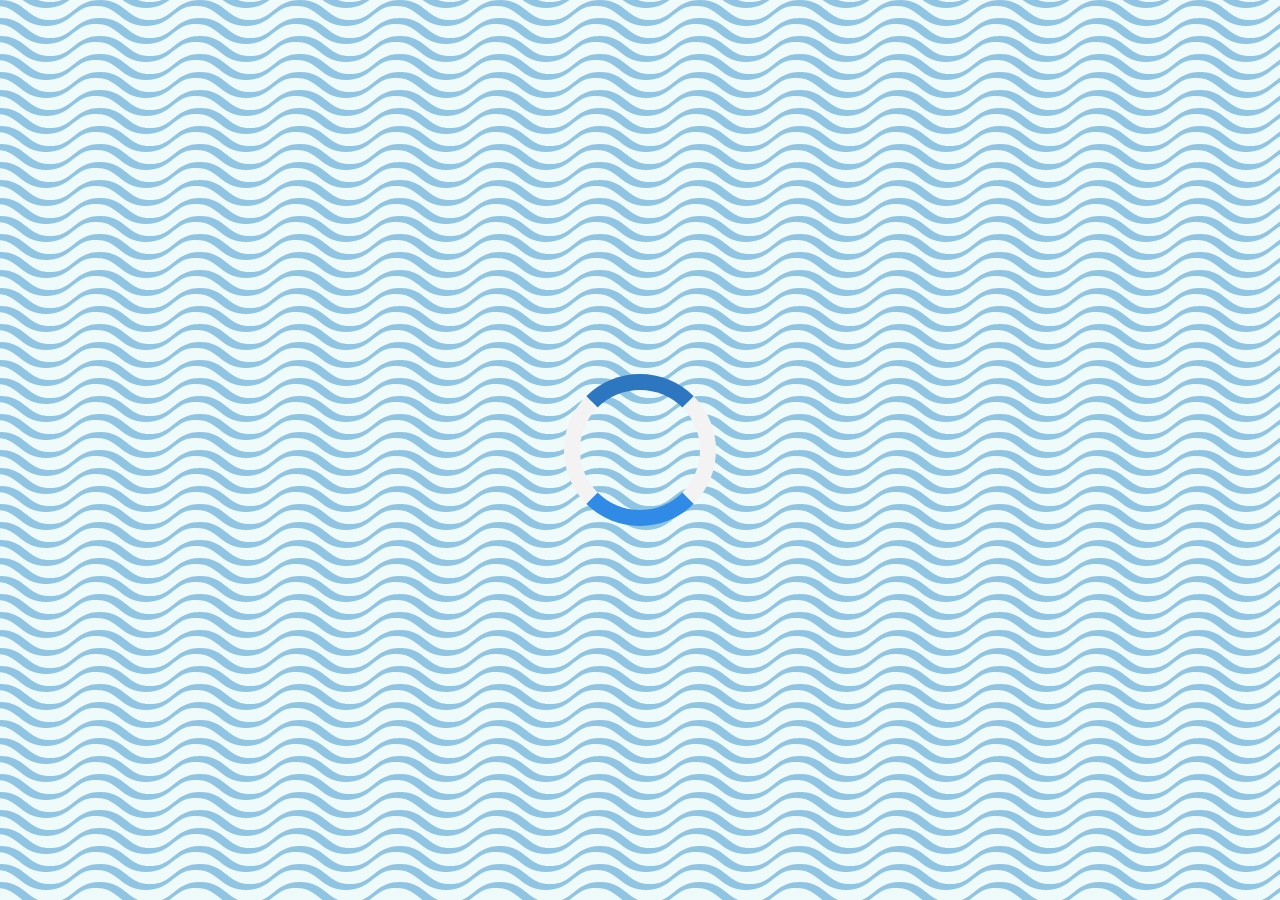
<file: index.html>
<!DOCTYPE html>
<html lang="en">

<head>
    <meta charset="UTF-8">
    <meta http-equiv="X-UA-Compatible" content="IE=edge">
    <meta name="viewport" content="width=device-width, initial-scale=1.0">
    <title>Quote Generator</title>
    <link rel="icon" type="image/png" href=quote1.png>
    
    <link rel="stylesheet" href="https://cdnjs.cloudflare.com/ajax/libs/font-awesome/6.0.0-beta2/css/all.min.css">
    <link rel="stylesheet" href="quote CSS.css">
</head>

<body>
    <!-- <i class="fab fa-acquisitions-incorporated"></i> --> 
    <div class="quotecontainer" id="quote-container">
        <i class="fab fa-acquisitions-incorporated"></i> 
        <!-- qquote -->
        <div class="quote-text">
           
            <span id="quotes"></span>
        </div>
        <!-- author -->
        <div class="author">
       <span id="author-text"></span>
        </div>
        <!-- buttons -->
        <div class="buttons-container">
            <button class="twitter-button" id="twitter" title="Tweet this">
                <i class="fab fa-twitter-square"></i>
            </button>
            <button id="newquote">New Quote</button>
        </div>
    </div>
    <div class="loader" id="loader"></div>
    <script src="quote JS.js"></script>

</body>

</html>
</file>
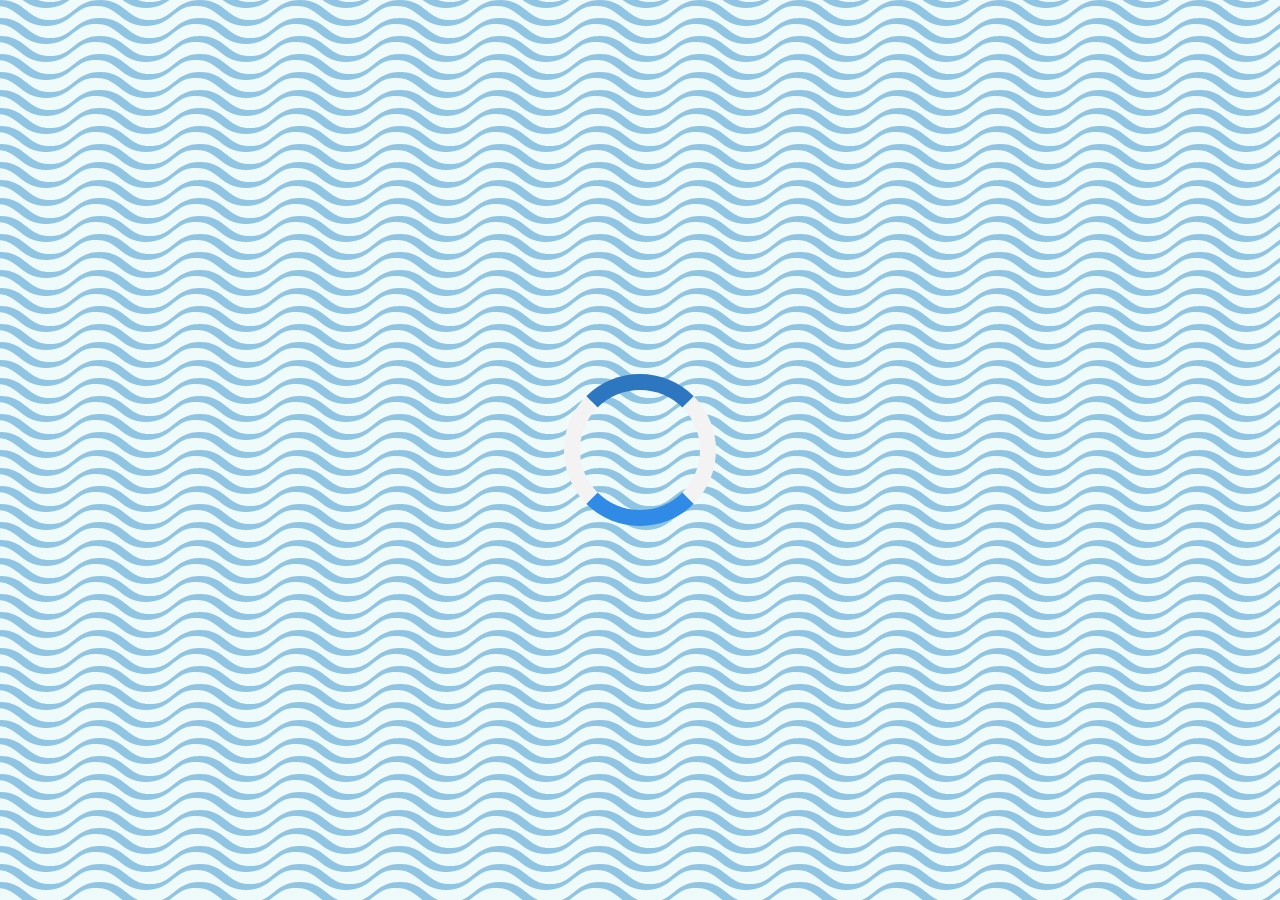
<file: quote HTML.html>
<!DOCTYPE html>
<html lang="en">

<head>
    <meta charset="UTF-8">
    <meta http-equiv="X-UA-Compatible" content="IE=edge">
    <meta name="viewport" content="width=device-width, initial-scale=1.0">
    <title>Quote Generator</title>
    <link rel="icon" type="image/png" href=quote1.png>
    
    <link rel="stylesheet" href="https://cdnjs.cloudflare.com/ajax/libs/font-awesome/6.0.0-beta2/css/all.min.css">
    <link rel="stylesheet" href="quote CSS.css">
</head>

<body>
    <!-- <i class="fab fa-acquisitions-incorporated"></i> --> 
    <div class="quotecontainer" id="quote-container">
        <i class="fab fa-acquisitions-incorporated"></i> 
        <!-- qquote -->
        <div class="quote-text">
           
            <span id="quotes"></span>
        </div>
        <!-- author -->
        <div class="author">
       <span id="author-text"></span>
        </div>
        <!-- buttons -->
        <div class="buttons-container">
            <button class="twitter-button" id="twitter" title="Tweet this">
                <i class="fab fa-twitter-square"></i>
            </button>
            <button id="newquote">New Quote</button>
        </div>
    </div>
    <div class="loader" id="loader"></div>
    <script src="quote JS.js"></script>

</body>

</html>
</file>
<file: quote CSS.css>
@import url('https://fonts.googleapis.com/css2?family=Lato:ital,wght@1,300;1,700&display=swap');


html{
    box-sizing: border-box;
}

body{
    margin: 0;
    min-height: 100vh;

    /* background-color: rgb(219, 229, 240);
    background-color: #a54a4a;
    background-image: url("data:image/svg+xml,%3Csvg xmlns='http://www.w3.org/2000/svg' width='100' height='18' viewBox='0 0 100 18'%3E%3Cpath fill='%2309eaea' fill-opacity='0.59' d='M61.82 18c3.47-1.45 6.86-3.78 11.3-7.34C78 6.76 80.34 5.1 83.87 3.42 88.56 1.16 93.75 0 100 0v6.16C98.76 6.05 97.43 6 96 6c-9.59 0-14.23 2.23-23.13 9.34-1.28 1.03-2.39 1.9-3.4 2.66h-7.65zm-23.64 0H22.52c-1-.76-2.1-1.63-3.4-2.66C11.57 9.3 7.08 6.78 0 6.16V0c6.25 0 11.44 1.16 16.14 3.42 3.53 1.7 5.87 3.35 10.73 7.24 4.45 3.56 7.84 5.9 11.31 7.34zM61.82 0h7.66a39.57 39.57 0 0 1-7.34 4.58C57.44 6.84 52.25 8 46 8S34.56 6.84 29.86 4.58A39.57 39.57 0 0 1 22.52 0h15.66C41.65 1.44 45.21 2 50 2c4.8 0 8.35-.56 11.82-2z'%3E%3C/path%3E%3C/svg%3E");
     */


    background-color: #effafb;
background-image: url("data:image/svg+xml,%3Csvg xmlns='http://www.w3.org/2000/svg' width='100' height='18' viewBox='0 0 100 18'%3E%3Cpath fill='%230072bd' fill-opacity='0.4' d='M61.82 18c3.47-1.45 6.86-3.78 11.3-7.34C78 6.76 80.34 5.1 83.87 3.42 88.56 1.16 93.75 0 100 0v6.16C98.76 6.05 97.43 6 96 6c-9.59 0-14.23 2.23-23.13 9.34-1.28 1.03-2.39 1.9-3.4 2.66h-7.65zm-23.64 0H22.52c-1-.76-2.1-1.63-3.4-2.66C11.57 9.3 7.08 6.78 0 6.16V0c6.25 0 11.44 1.16 16.14 3.42 3.53 1.7 5.87 3.35 10.73 7.24 4.45 3.56 7.84 5.9 11.31 7.34zM61.82 0h7.66a39.57 39.57 0 0 1-7.34 4.58C57.44 6.84 52.25 8 46 8S34.56 6.84 29.86 4.58A39.57 39.57 0 0 1 22.52 0h15.66C41.65 1.44 45.21 2 50 2c4.8 0 8.35-.56 11.82-2z'%3E%3C/path%3E%3C/svg%3E");
    
    
    
    
    font-family: 'Lato', sans-serif;
    text-align: center;
    display: flex;
    align-items: center;
    justify-content: center;
    font-size: 40px;
}
.quotecontainer{
    width: auto;
    max-width: 900px;
    padding: 20px 30px;
    border-radius: 10px;
    background-color: rgba(23, 105, 160, 0.4);
    box-shadow: 0 10px 10px 10px rgba(0, 0, 0,0.4);
}
.quote-text{
 font-size: 4.5rem;
 font-weight: 900;
}
.long-quote{
    font-size: 2rem;
}

.fab fa-acquisitions-incorporated{
    font-size: 4rem;
}
.author{
    margin-top: 14px;
    font-size: 2rem;
    font-weight: 600;
    font-style: italic;
    
}

.buttons-container{
    margin-top: 15px;
    display: flex;
    justify-content: space-between;
}

button{
    cursor: pointer;
    font-size: 1.2rem;
    height: 2.5rem;
    border: none;
    border-radius: 10px;
    color: rgb(2, 2, 2);
    background: rgb(160, 221, 245);
    outline: none;
    padding: 0.5rem 1.8rem;
    box-shadow: 0 0.3rem rgba(0, 0, 0, 0.4);
}
 button:hover{
     filter: brightness(150%);
 }
  button:active{
      transform: translate(0,0.3rem);
      box-shadow: 0 0.5rem rgba(0, 0, 0,0.4);
  }

  .twitter-button:hover{
      color: rgb(12, 174, 238);
      background-color: rgb(253, 253, 253);
  }

  .fab fa-twitter-square{
      font-size: 1.5rem;    
  }

  .loader {
    border: 16px solid #f3f3f3;
    border-radius: 50%;
    border-top: 16px solid rgb(45, 118, 192);
    border-bottom: 16px solid rgb(48, 139, 230);
    width: 120px;
    height: 120px;
    -webkit-animation: spin 2s linear infinite;
    animation: spin 2s linear infinite;
  }
  
  @-webkit-keyframes spin {
    0% { -webkit-transform: rotate(0deg); }
    100% { -webkit-transform: rotate(360deg); }
  }
  
  @keyframes spin {
    0% { transform: rotate(0deg); }
    100% { transform: rotate(360deg); }
  }

@media screen and (max-width: 1000px){
    .quotecontainer{
        margin: auto 20px;
    }
    .quote-text {
        font-size: 4rem;
    }

    /* background-color:dodgerblue; */
}

#fab fa-acquisitions-incorporated{
    height: 30px;
    width: 10px;

}
</file>
